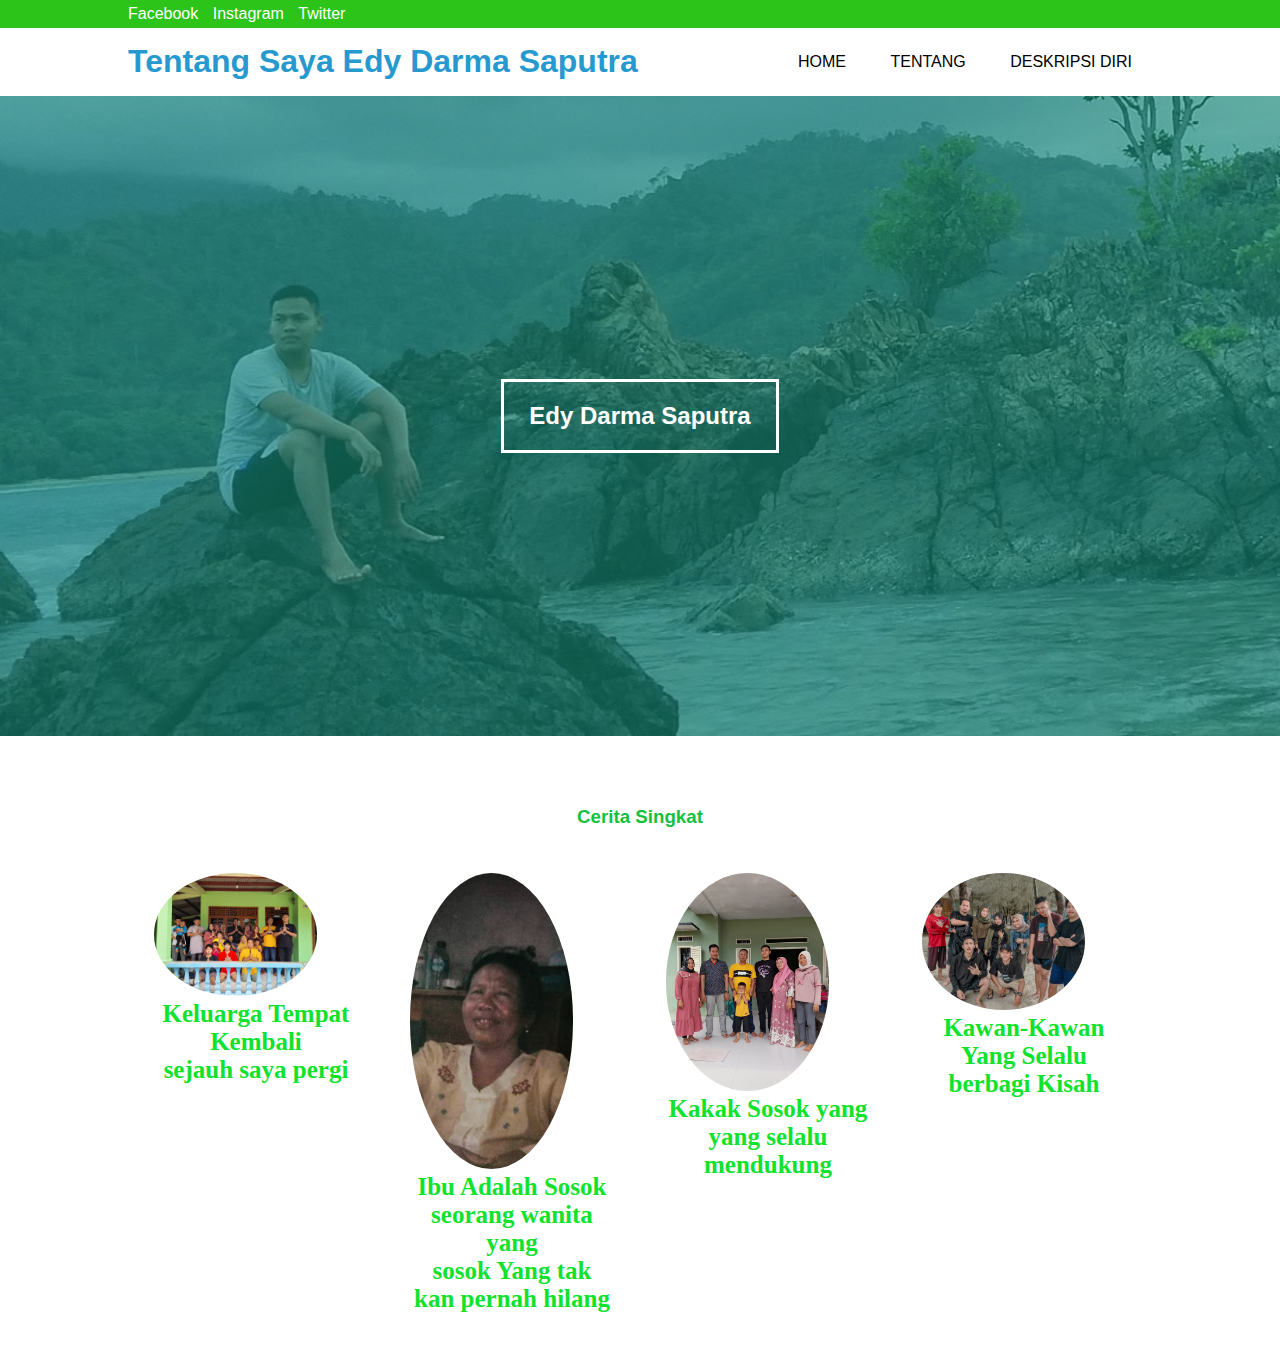
<file: index.html>
<!DOCTYPE html>
<html lang="en">
<head>
    <meta charset="UTF-8">
    <meta http-equiv="X-UA-Compatible" content="IE=edge">
    <meta name="viewport" content="width=device-width, initial-scale=1.0">
    <title>Edy Darma Saputra</title>
    <link rel="stylesheet" href="style.css">
	<link rel="stylesheet" type="text/css" href="https://cdnjs.cloudflare.com/ajax/libs/font-awesome/5.13.0/css/all.min.css">
	<script src="https://code.jquery.com/jquery-3.5.1.min.js" integrity="sha256-9/aliU8dGd2tb6OSsuzixeV4y/faTqgFtohetphbbj0=" crossorigin="anonymous"></script>

</head>
<body>
	<div class="bg-loader">
		<div class="loader"></div>
	</div>
    <div class="medsos">
		<div class="container">
			<ul>
				<li><a href="https://web.facebook.com/edydarmasaputra1">Facebook</a></li>
                <li><a href="https://www.instagram.com/edy_darma_saputra/">Instagram</a></li>
                <li><a href="https://twitter.com/EdyDarmaSaputra">Twitter</a></li>
			</ul>
		</div>
	</div>
    <header>
		<div class="container">
			<h1><a href="index.html">Tentang Saya Edy Darma Saputra</a></h1>
			<ul>
				<li><a href="index.html">HOME</a></li>
				<li><a href="Tentang.html">TENTANG</a></li>
				<li><a href="Informasi.html">DESKRIPSI DIRI</a></li>
			</ul>
		</div>
	</header>
	<section class="banner">
		<h2>Edy Darma Saputra</h2>
	</section>
	
	<section class="service">
		<div class="container">
			<h3>Cerita Singkat</h3>

			<div class="tutor-list">
				<div class="kartu-tutor">
					<img src="gambar/s.jpg"/>
					<p>Keluarga Tempat Kembali<p>sejauh saya pergi</p>
				</div>
				<div class="kartu-tutor">
					<img src="gambar/i.jpg"/>
					<p>Ibu Adalah Sosok<p>seorang wanita yang <p>sosok Yang tak kan pernah hilang</p>
				</div>
				<div class="kartu-tutor">
					<img src="gambar/lk.jpg"/>
					<p>Kakak Sosok yang <p>yang selalu mendukung</p>
				</div>
				<div class="kartu-tutor">
					<img src="gambar/r.jpg"/>
					<p>Kawan-Kawan Yang Selalu berbagi Kisah</p>
				</div>
			</div>
		</div>
	</section>

<script type="text/javascript">
		$(document).ready(function(){
			$(".bg-loader").hide();
		})
	</script>
</body>
</html>
</file>
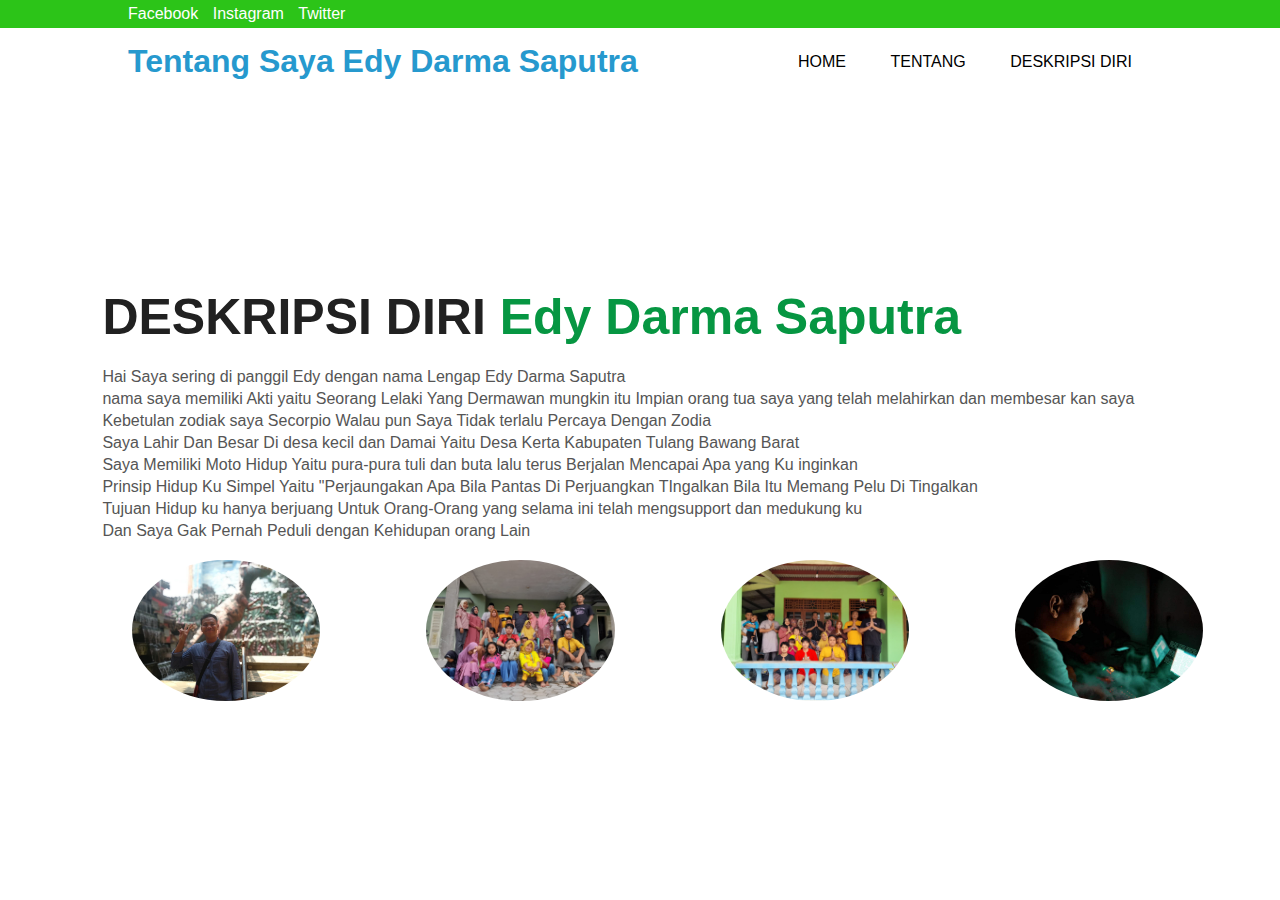
<file: informasi.html>
<!DOCTYPE html>
<html lang="en">
<head>
    <meta charset="UTF-8">
    <meta http-equiv="X-UA-Compatible" content="IE=edge">
    <meta name="viewport" content="width=device-width, initial-scale=1.0">
    <title>Edy Darma Saputra</title>
    <link rel="stylesheet" href="style.css">
	<link rel="stylesheet" type="text/css" href="https://cdnjs.cloudflare.com/ajax/libs/font-awesome/5.13.0/css/all.min.css">
	<script src="https://code.jquery.com/jquery-3.5.1.min.js" integrity="sha256-9/aliU8dGd2tb6OSsuzixeV4y/faTqgFtohetphbbj0=" crossorigin="anonymous"></script>

</head>
<body>
	<div class="bg-loader">
		<div class="loader"></div>
	</div>
    <div class="medsos">
		<div class="container">
			<ul>
				<li><a href="https://web.facebook.com/edydarmasaputra1">Facebook</a></li>
                <li><a href="https://www.instagram.com/edy_darma_saputra/">Instagram</a></li>
                <li><a href="https://twitter.com/EdyDarmaSaputra">Twitter</a></li>
			</ul>
		</div>
	</div>
    <header>
		<div class="container">
			<h1><a href="index.html">Tentang Saya Edy Darma Saputra</a></h1>
			<ul>
				<li><a href="index.html">HOME</a></li>
				<li><a href="Tentang.html">TENTANG</a></li>
				<li><a href="Informasi.html.html">DESKRIPSI DIRI</a></li>
			</ul>
		</div>
	</header>
	</section>
    <div class="detel">
        <h1> DESKRIPSI DIRI<span>&nbsp;Edy Darma Saputra</span></h1>
       
        <p>Hai Saya sering di panggil Edy dengan nama Lengap Edy Darma Saputra<br>nama saya memiliki Akti yaitu Seorang Lelaki Yang Dermawan mungkin itu Impian orang tua saya yang telah melahirkan dan membesar kan saya<br>Kebetulan zodiak saya Secorpio Walau pun Saya Tidak terlalu Percaya Dengan Zodia <br>Saya Lahir Dan Besar Di desa kecil dan Damai Yaitu Desa Kerta Kabupaten Tulang Bawang Barat<br>Saya Memiliki Moto Hidup Yaitu pura-pura tuli dan buta lalu terus Berjalan Mencapai Apa yang Ku inginkan <br>Prinsip Hidup Ku Simpel Yaitu "Perjaungakan Apa Bila Pantas Di Perjuangkan TIngalkan Bila Itu Memang Pelu Di Tingalkan<br>Tujuan Hidup ku hanya berjuang Untuk Orang-Orang yang selama ini telah mengsupport dan medukung ku <br>Dan Saya Gak Pernah Peduli dengan Kehidupan orang Lain</p><br>

			<div class="tutor-list">
				<div class="kartu-tutor">
					<img src="gambar/dat.jpg"/>
					
				</div>
				<div class="kartu-tutor">
					<img src="gambar/ke.jpg"/>
					
				</div>
				<div class="kartu-tutor">
					<img src="gambar/s.jpg"/>
					
				</div>
				<div class="kartu-tutor">
					<img src="gambar/KOM.jpg"/>
					
				</div>
			</div>
		</div>
	</section>

<script type="text/javascript">
		$(document).ready(function(){
			$(".bg-loader").hide();
		})
	</script>
</body>
</html>
</file>
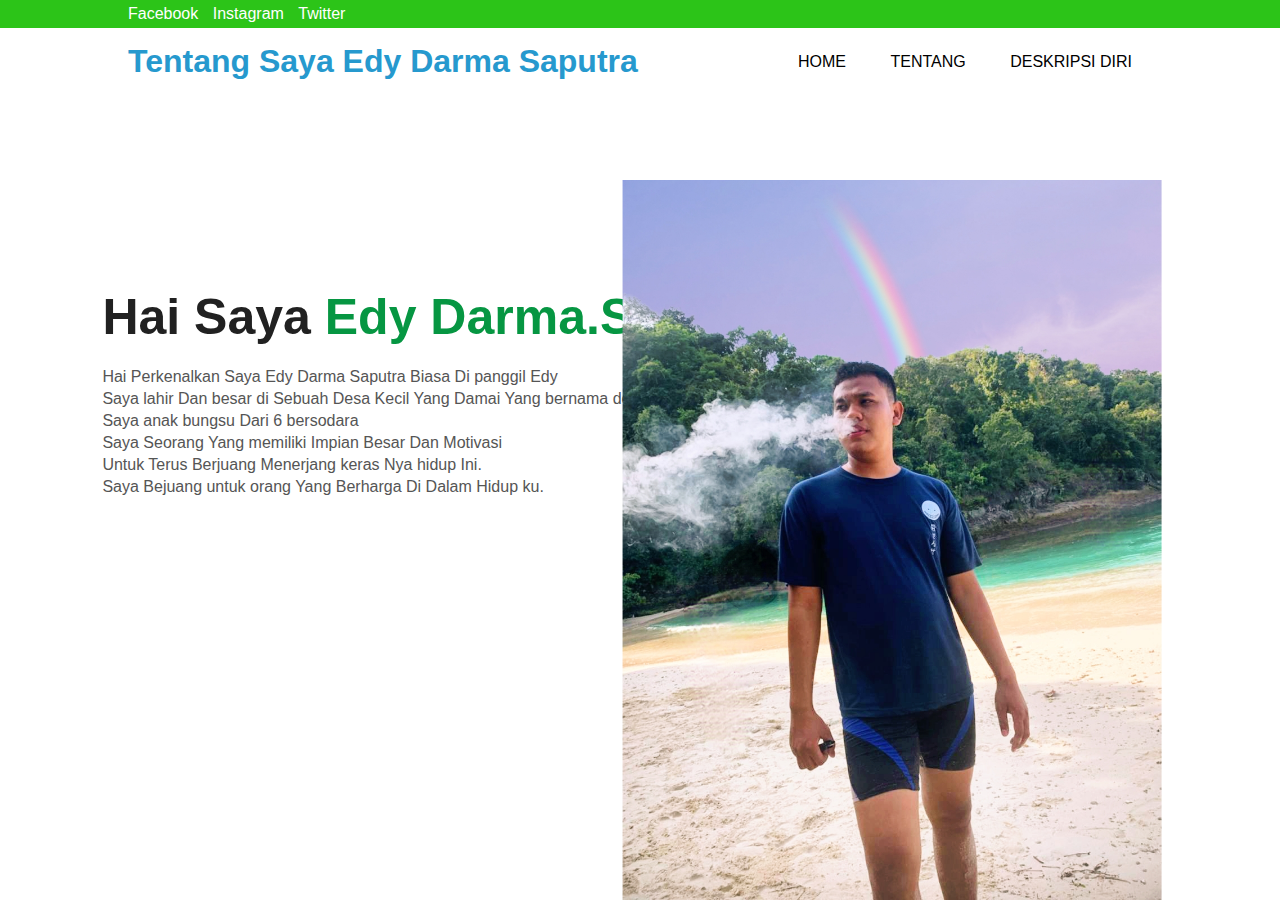
<file: tentang.html>
<!DOCTYPE html>
<html lang="en">
<head>
    <meta charset="UTF-8">
    <meta http-equiv="X-UA-Compatible" content="IE=edge">
    <meta name="viewport" content="width=device-width, initial-scale=1.0">
    <title>Edy Darma Saputra</title>
    <link rel="stylesheet" href="style.css">
	<link rel="stylesheet" type="text/css" href="https://cdnjs.cloudflare.com/ajax/libs/font-awesome/5.13.0/css/all.min.css">
	<script src="https://code.jquery.com/jquery-3.5.1.min.js" integrity="sha256-9/aliU8dGd2tb6OSsuzixeV4y/faTqgFtohetphbbj0=" crossorigin="anonymous"></script>

</head>
<body>
	<div class="bg-loader">
		<div class="loader"></div>
	</div>
    <div class="medsos">
		<div class="container">
			<ul>
				<li><a href="https://web.facebook.com/edydarmasaputra1">Facebook</a></li>
                <li><a href="https://www.instagram.com/edy_darma_saputra/">Instagram</a></li>
                <li><a href="https://twitter.com/EdyDarmaSaputra">Twitter</a></li>
			</ul>
		</div>
	</div>
    <header>
		<div class="container">
			<h1><a href="index.html">Tentang Saya Edy Darma Saputra</a></h1>
			<ul>
				<li><a href="index.html">HOME</a></li>
				<li><a href="Tentang.html">TENTANG</a></li>
				<li><a href="Informasi.html">DESKRIPSI DIRI</a></li>
			</ul>
		</div>
	</header>
	<div class="detel">
        <h1> Hai Saya<span>&nbsp;Edy Darma.S</span></h1>
       
        <p>Hai Perkenalkan Saya Edy Darma Saputra Biasa Di panggil Edy<br>Saya lahir Dan besar di Sebuah Desa Kecil Yang Damai Yang bernama desa Karta.<br>Saya anak bungsu Dari 6 bersodara <br>Saya Seorang Yang memiliki Impian Besar Dan Motivasi <br>Untuk Terus Berjuang Menerjang keras Nya hidup Ini.<br>Saya Bejuang untuk orang Yang Berharga Di Dalam Hidup ku. </p><br>
    </div>
    <div class="images">
        <img src="gambar/ab.jpg" class="saya">
    </div>


<script type="text/javascript">
		$(document).ready(function(){
			$(".bg-loader").hide();
		})
	</script>
</body>
</html>
</file>
<file: style.css>
* {
	padding:0;
	margin:0;
	font-family: sans-serif;
}
a {
	color: inherit;
    text-decoration: none;
}
.medsos {
	padding:5px 0;
	background-color: #2cc418;
}
.medsos ul li {
	display: inline-block;
	color: #fff;
    margin-right: 10px;
}
.container {
	width:80%;
	margin:0 auto;
}
.container:after {
	content:'';
	display: block;
	clear: both;
}
header h1 {
    float: left;
	padding: 15px 0;
	color: rgb(38, 153, 206);
}
header ul {
    float: right;
}
header ul li {
	display: inline-block;
}
header ul li a {
	padding:25px 20px;
	display: inline-block;
}
header ul li a:hover {
	background-color: rgb(38, 153, 206);
	color: #fff;
}
.active {
	background-color: rgb(38, 153, 206);
	color: #fff;
}
.banner {
	height: 60vh;
	background-image: url('gambar/a.jpg');
	background-size: cover;
	position: relative;
	display: flex;
	justify-content: center;
	align-items: center;
}
.banner:after {
	content:'';
	display: block;
	position: absolute;
	top: 0;
	left: 0;
	right: 0;
	bottom: 0;
	background-color: rgba(20, 143, 119, .6);
}
.banner h2 {
	color: #fff;
	z-index: 1;
	padding: 20px 25px;
	border:3px solid #fff;
}
section {
	padding: 50px 0;
}
section h3 {
	text-align: center;
	padding:20px 0;
	color: #12c23e;
	margin-bottom: 25px;
}
.about p {
	color: #666;
	word-spacing: 2px;
	line-height: 25px;
}
.tutor-list {
    width: 100%;
    position: relative;
    display: flex;
    flex-wrap: wrap;
}

.kartu-tutor {
    width: 20%;
    margin: 0 auto;
}

.kartu-tutor img {
    width: 80%;
    border-radius: 50%;
}

.kartu-tutor p {
    font-family: 'comic sans ms';
    font-weight: 800;
    font-size: 25px;
    text-align: center;
    color: #11e22d;
}

.partner-list {
    width: 100%;
    position: relative;
    display: flex;
    flex-wrap: wrap;
}

.kartu-partner {
    width: 20%;
    margin: 0 auto;
}

.kartu-partner img {
    width: 150px;
    border-radius: 50%;
}
.bg-loader {
	background-color: #eee;
	position: fixed;
	top: 0;
	left: 0;
	right: 0;
	bottom: 0;
	z-index: 9999;
	display: flex;
	justify-content: center;
	align-items: center;
}
.bg-loader .loader {
	width:100px;
	height: 100px;
	border:3px solid #fff;
	border-radius: 50%;
	border-top-color: #148F77;
	border-right-color: #148F77;
	border-bottom-color: #148F77;
	animation: puterin .8s linear infinite;
}
@keyframes puterin {
	100% {
		transform: rotate(360deg);
	}
}
*{
    margin: 0;
    padding: 0;
    font-family: sans-serif;
}

.hero{
    position: relative;
    width: 100%;
    height: 100vh;
    background: #f3faf4;
    position: relative;
}

nav{
    display: flex;
    width: 84%;
    margin: auto;
    padding: 20px 0;
    align-items: center;
    justify-content: space-between;
}

.logo{
    width: 100px;
    cursor: pointer;
}

nav ul li {
    display: inline-block;
    list-style: none;
    margin: 10px 20px;
}

nav ul li a{
    text-decoration: none;
    color: #000;
    font-weight: bold;
}

nav ul li a:hover{
    color: #00ffea;
}

.detel{
    margin-left: 8%;
    margin-top: 15%;
}

.detel h1{
    font-size: 50px;
    color: #212121;
    margin-bottom: 20px;
}

span{
    color: rgb(6, 150, 66);
    
}

.detel p{
    color: #555;
    line-height: 22px;
}

.detel a{
    background: #212121;
    padding: 10px 18px;
    text-decoration: none;
    font-weight: bold;
    color: #fff;
    display: inline-block;
    margin: 30px 0;
    border-radius: 5px;
}

.images{
    width: 45%;
    height: 80%;
    position: absolute;
    bottom: 0;
    right: 100px;
}

.images img{
    height: 100%;
    position: absolute;
    left: 50%;
    bottom: 0;
    transform: translateX(-50%);
    transition: bottom 1s, left 1s;
}

.images:hover .shape{
    bottom: 40px;
}

.images:hover .girl{
    left: 45%;
}

.social{
    margin-left: 8%;
    margin-top: 100px;
}

.social a{
    font-size: 30px;
    color: #212121;
    margin-right: 20px;
}

.social a:hover{
    color: #2d0c7a;
}
</file>
